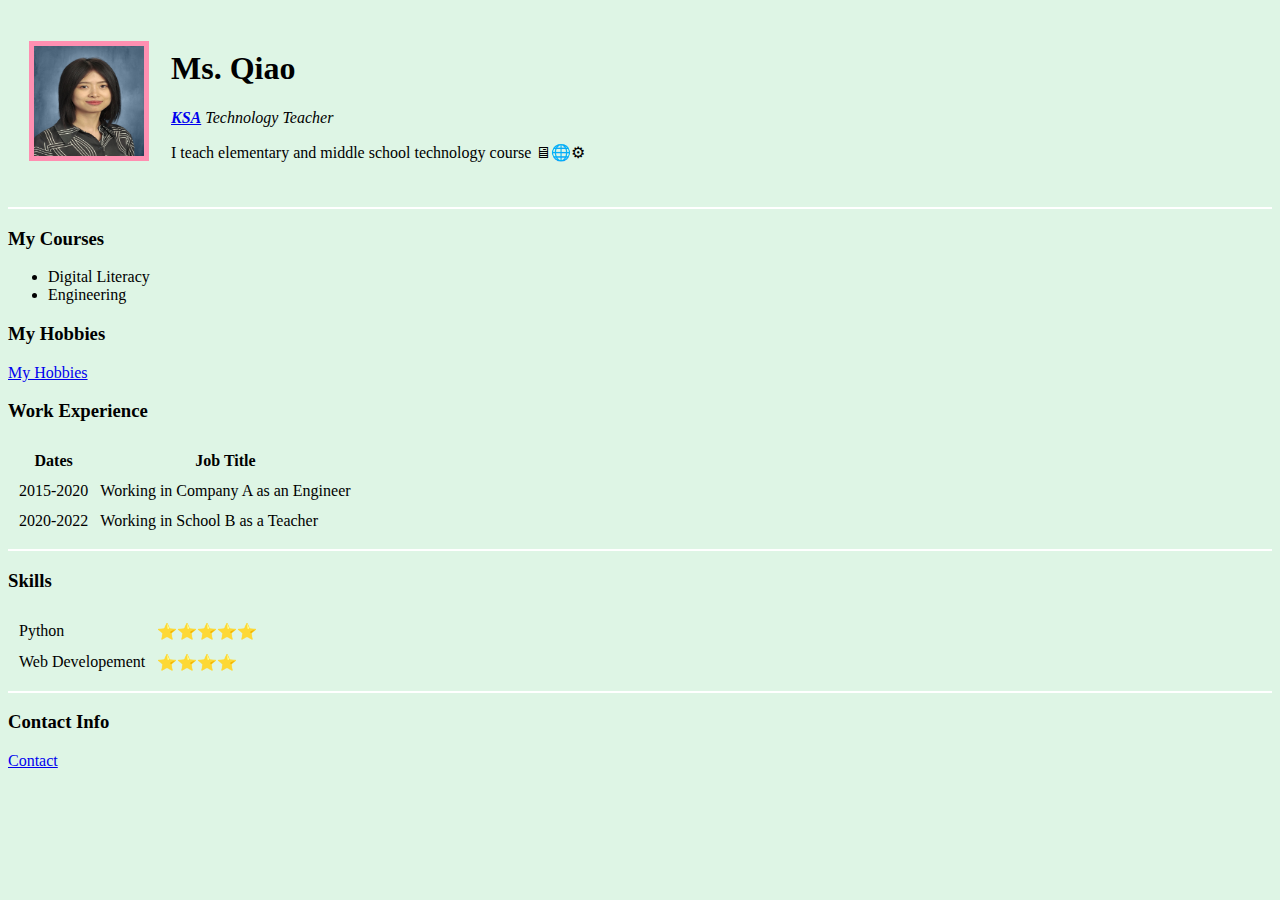
<file: index.html>
<!DOCTYPE html>
<html lang="en" dir="ltr">
  <head>
    <meta charset="utf-8">
    <title>😎Ms. Qiao's Personal Site</title>
    <link rel="stylesheet" href="css/styles.css">
  </head>

  <body>
    <table cellspacing="20">
      <tr>
        <td><img class="Chenxi" src="Chenxi1.JPG" alt="Ms. Qiao Picture" width=110, height=110></td>
        <td><h1>Ms. Qiao</h1>
        <p><em><strong><a href="https://ksaschool.weebly.com/">KSA</a></strong> Technology Teacher</em></p>
        <p>I teach elementary and middle school technology course 🖥🌐⚙</p></td>
      </tr>
    </table>
    <hr>
    <h3>My Courses</h3>
    <ul>
      <li>Digital Literacy</li>
      <li>Engineering</li>
    </ul>
    <h3>My Hobbies</h3>
    <a href="hobbies.html">My Hobbies</a>

    <h3>Work Experience</h3>
    <table cellspacing="10">
      <thead>
        <th>Dates</th>
        <th>Job Title</th>
      <tr>
        <td>2015-2020</td>
        <td>Working in Company A as an Engineer</td>
      </tr>
      <tr>
        <td>2020-2022</td>
        <td>Working in School B as a Teacher</td>
      </tr>
    </table>
    <hr>

    <h3>Skills</h3>
    <table cellspacing="10">
      <tr>
        <td>Python</td>
        <td>⭐⭐⭐⭐⭐</td>
      </tr>
      <tr>
        <td>Web Developement</td>
        <td>⭐⭐⭐⭐</td>
      </tr>
    </table>

    <hr>
    <h3>Contact Info</h3>
    <a href="Contact.html">Contact</a>

  </body>
</html>
</file>
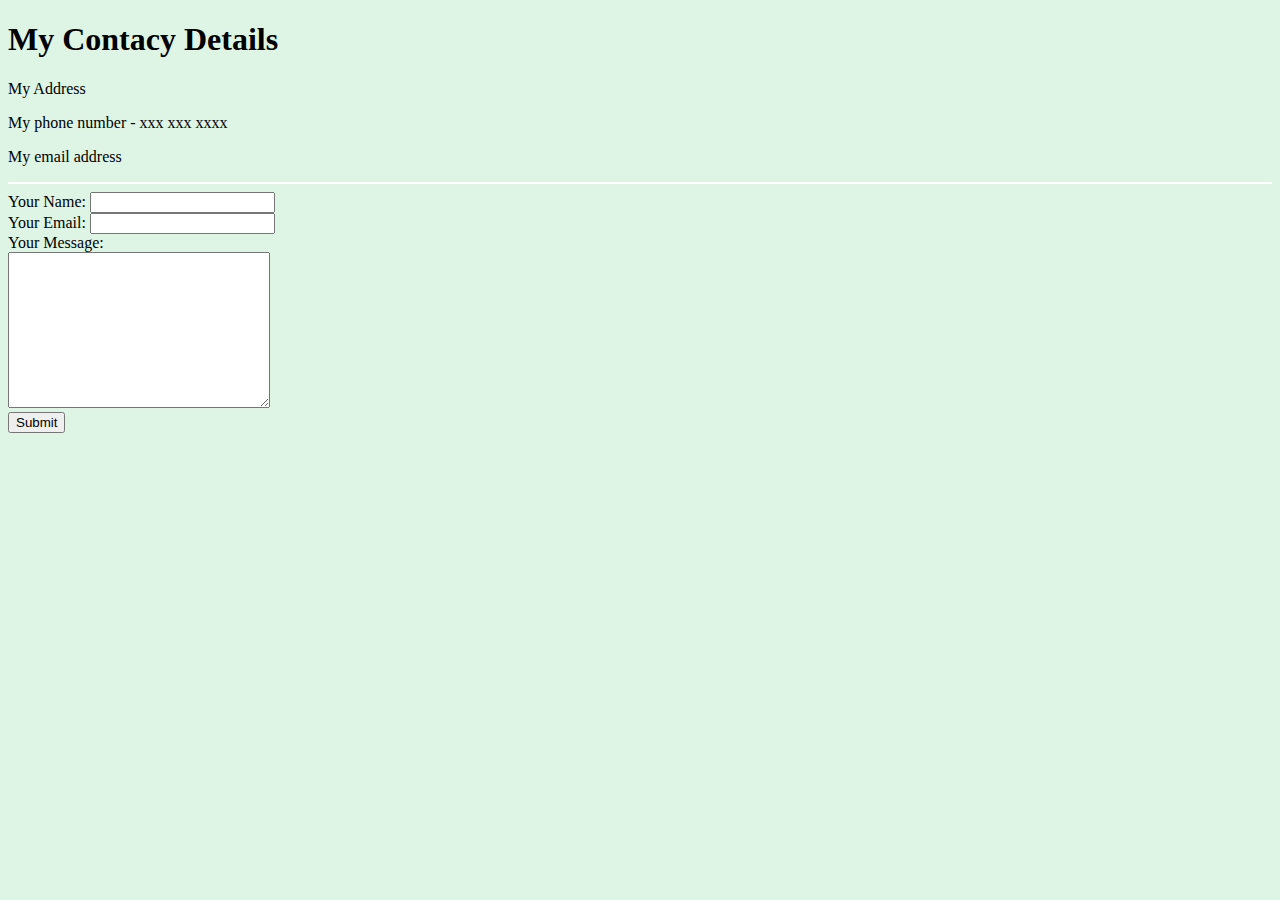
<file: Contact.html>
<!DOCTYPE html>
<html lang="en" dir="ltr">
  <head>
    <meta charset="utf-8">
    <title>Contact Me</title>
        <link rel="stylesheet" href="css/styles.css">
  </head>
  <body>
    <h1>My Contacy Details</h1>
    <p>My Address</p>
    <p>My phone number - xxx xxx xxxx</p>
    <p>My email address</p>
    <hr>
    <form action="mailto:cqiao@ksaschool.org" method="post" enctype="text/plain">
      <label>Your Name:</label>
      <input typr="text" name="YourName" value=""><br>
      <label>Your Email:</label>
      <input type="Email" name="YourEmail" values=""><br>
      <label>Your Message: </label><br>
      <textarea name="YourMessage" rows="10" cols="30"></textarea><br>
      <input type="submit" name="">
    </form>

  </body>
</html>
</file>
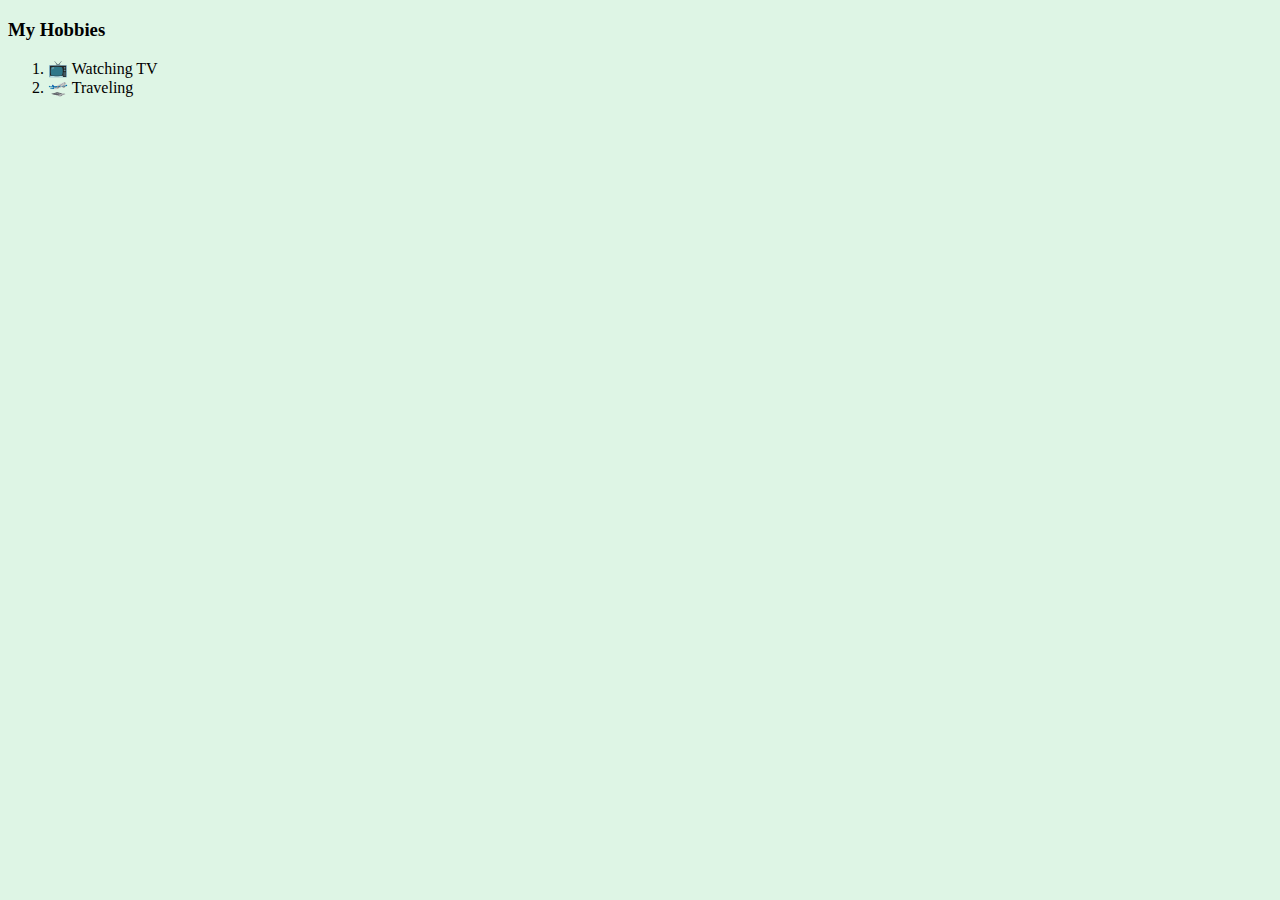
<file: hobbies.html>
<!DOCTYPE html>
<html lang="en" dir="ltr">
  <head>
        <link rel="stylesheet" href="css/styles.css">
  </head>
  <body>
    <h3>My Hobbies</h3>
    <ol>
      <li>📺 Watching TV</li>
      <li>🛫 Traveling</li>
    </ol>
  </body>
</html>
</file>
<file: css/styles.css>
body{
  background-color: #DEF5E5;
}

hr{
  background-color: white;
  border-style: none;
  height: 2px;
}

.Chenxi {
  background-color: red;
  border: 5px solid #FF8FB1;

h1{
  color: #6D9886;
}
</file>
